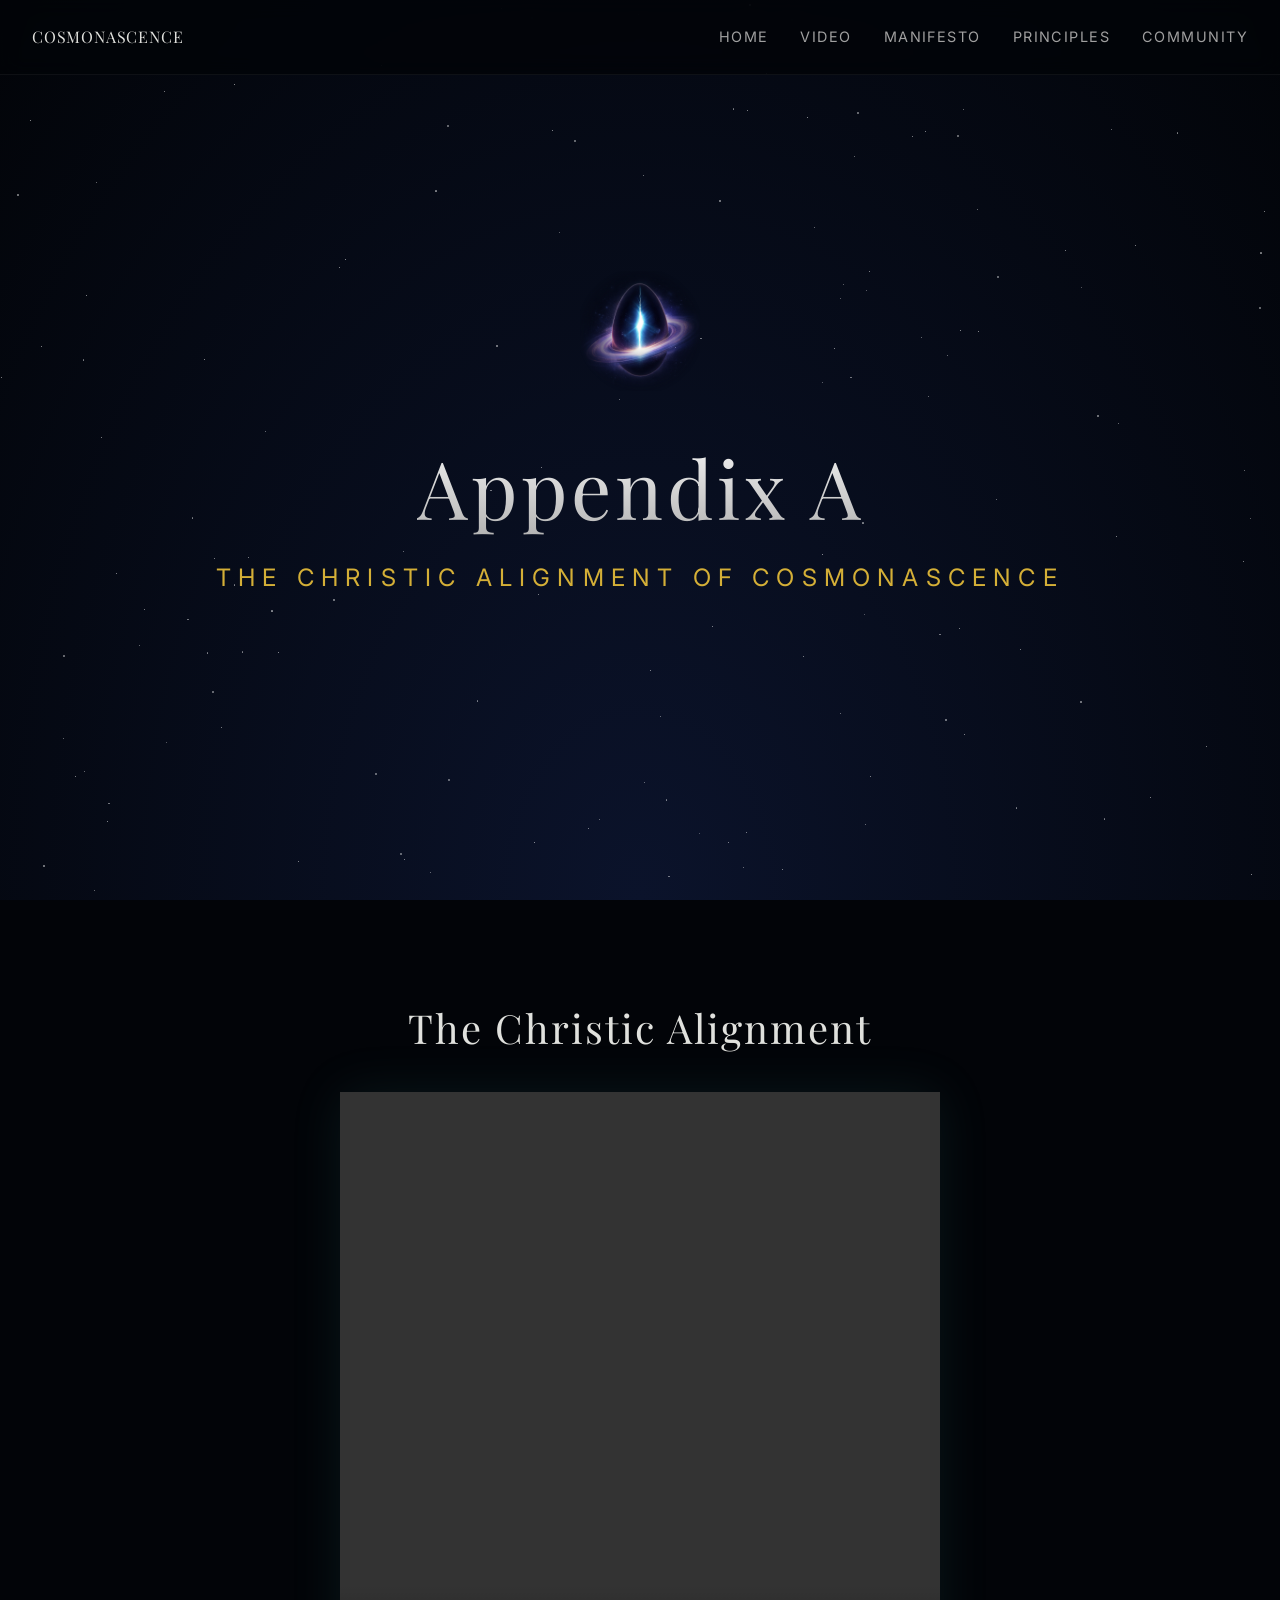
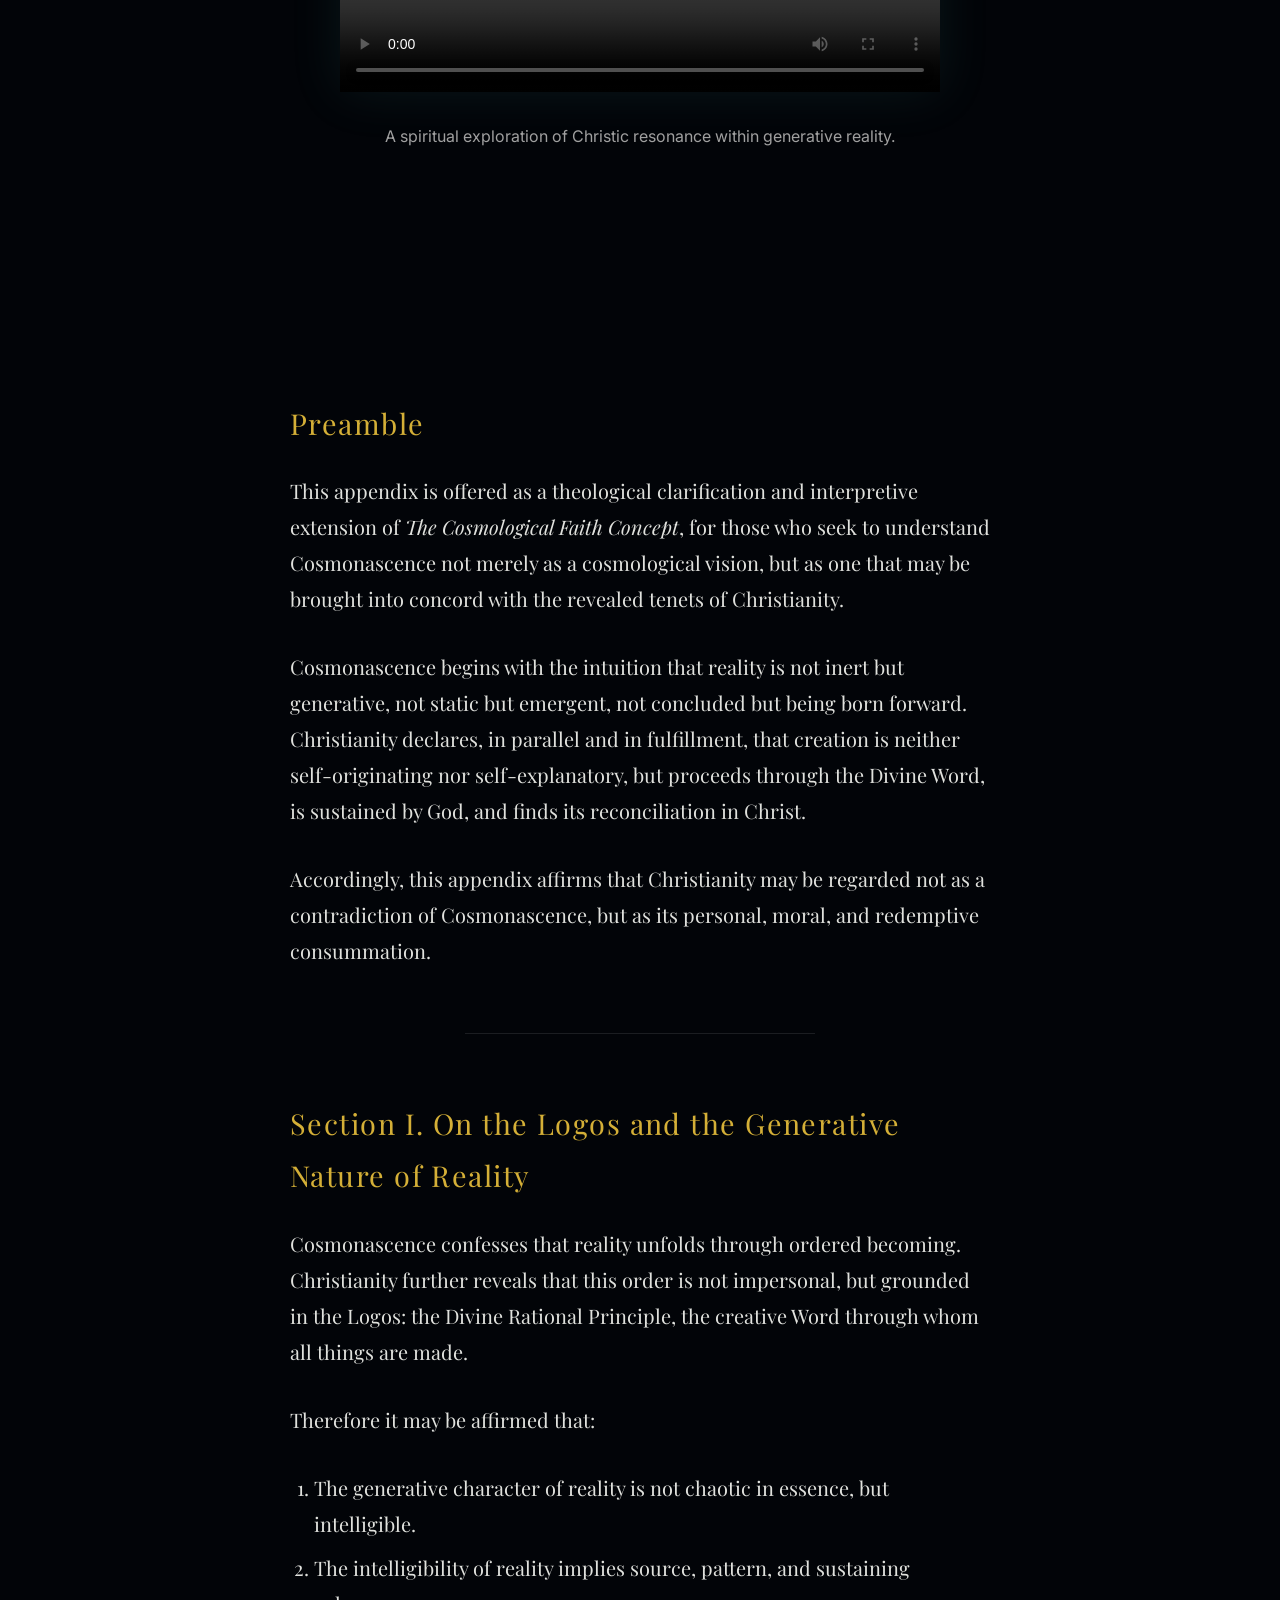
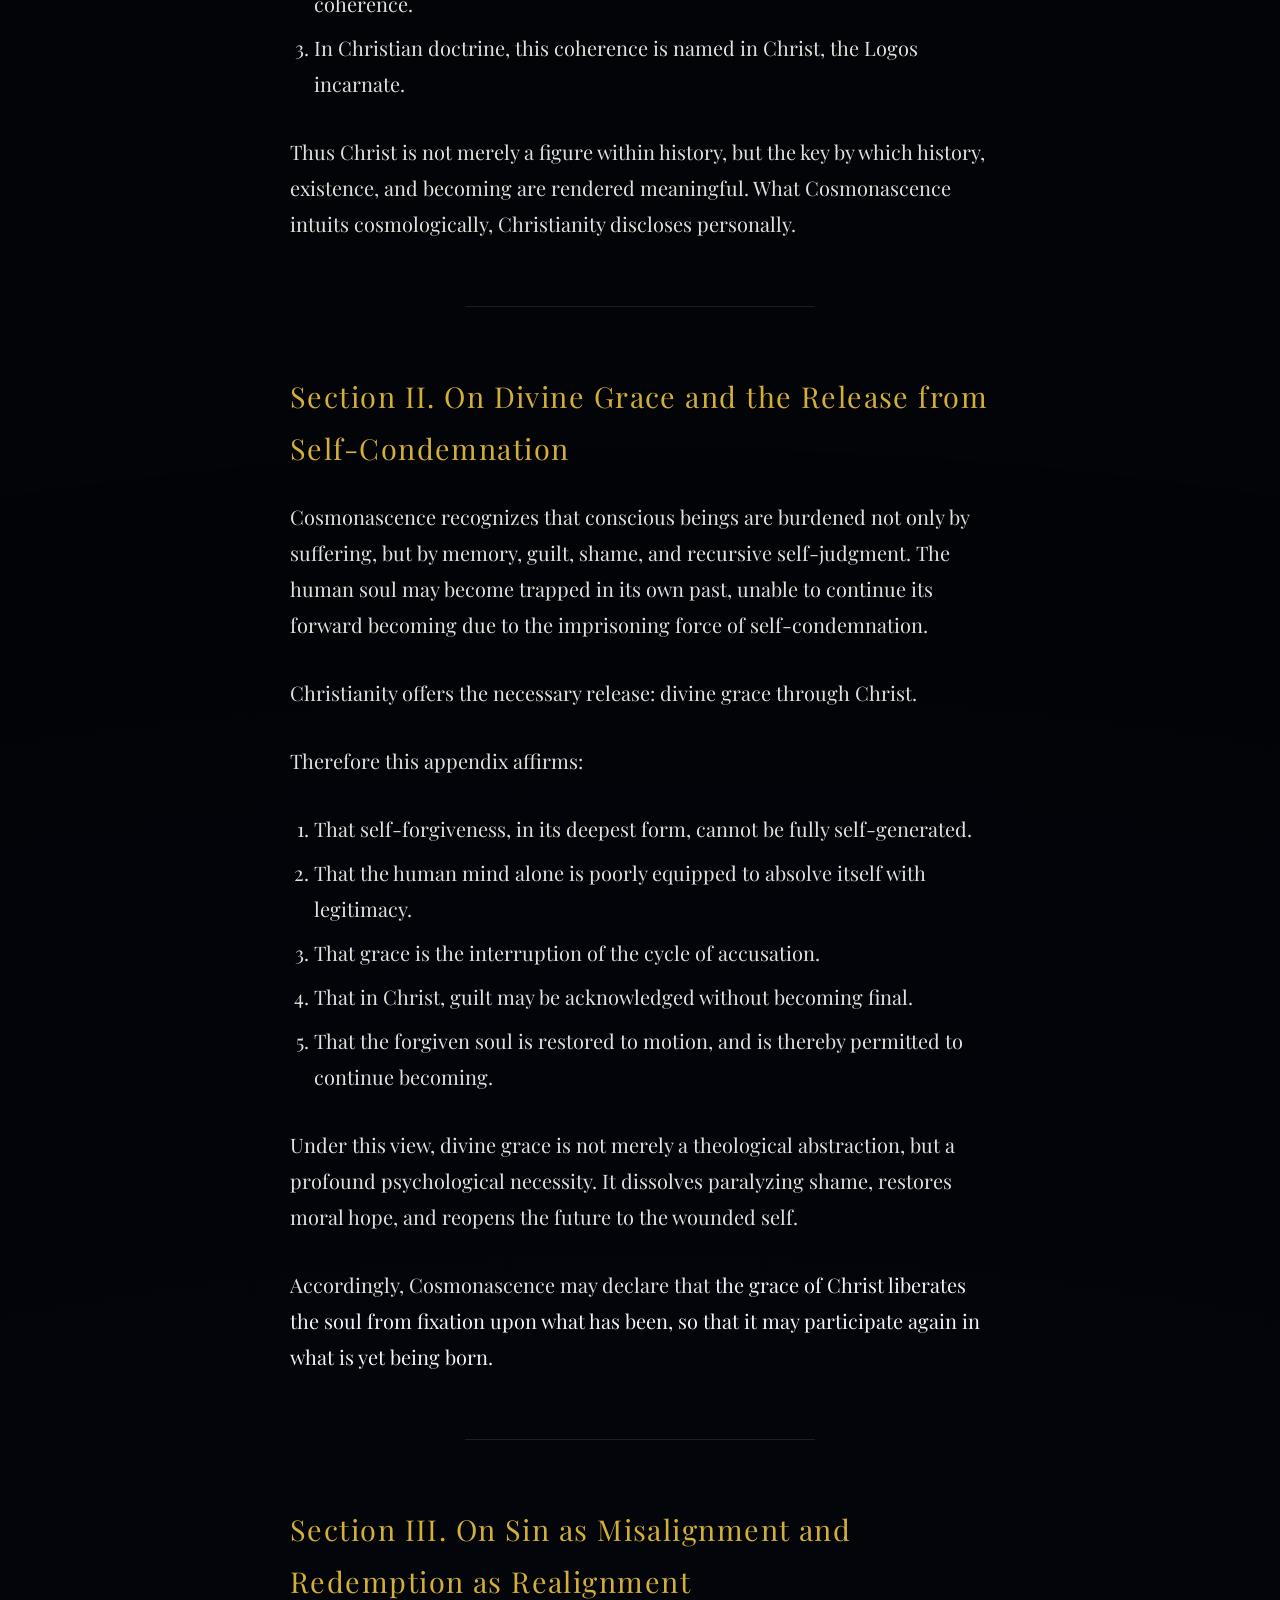
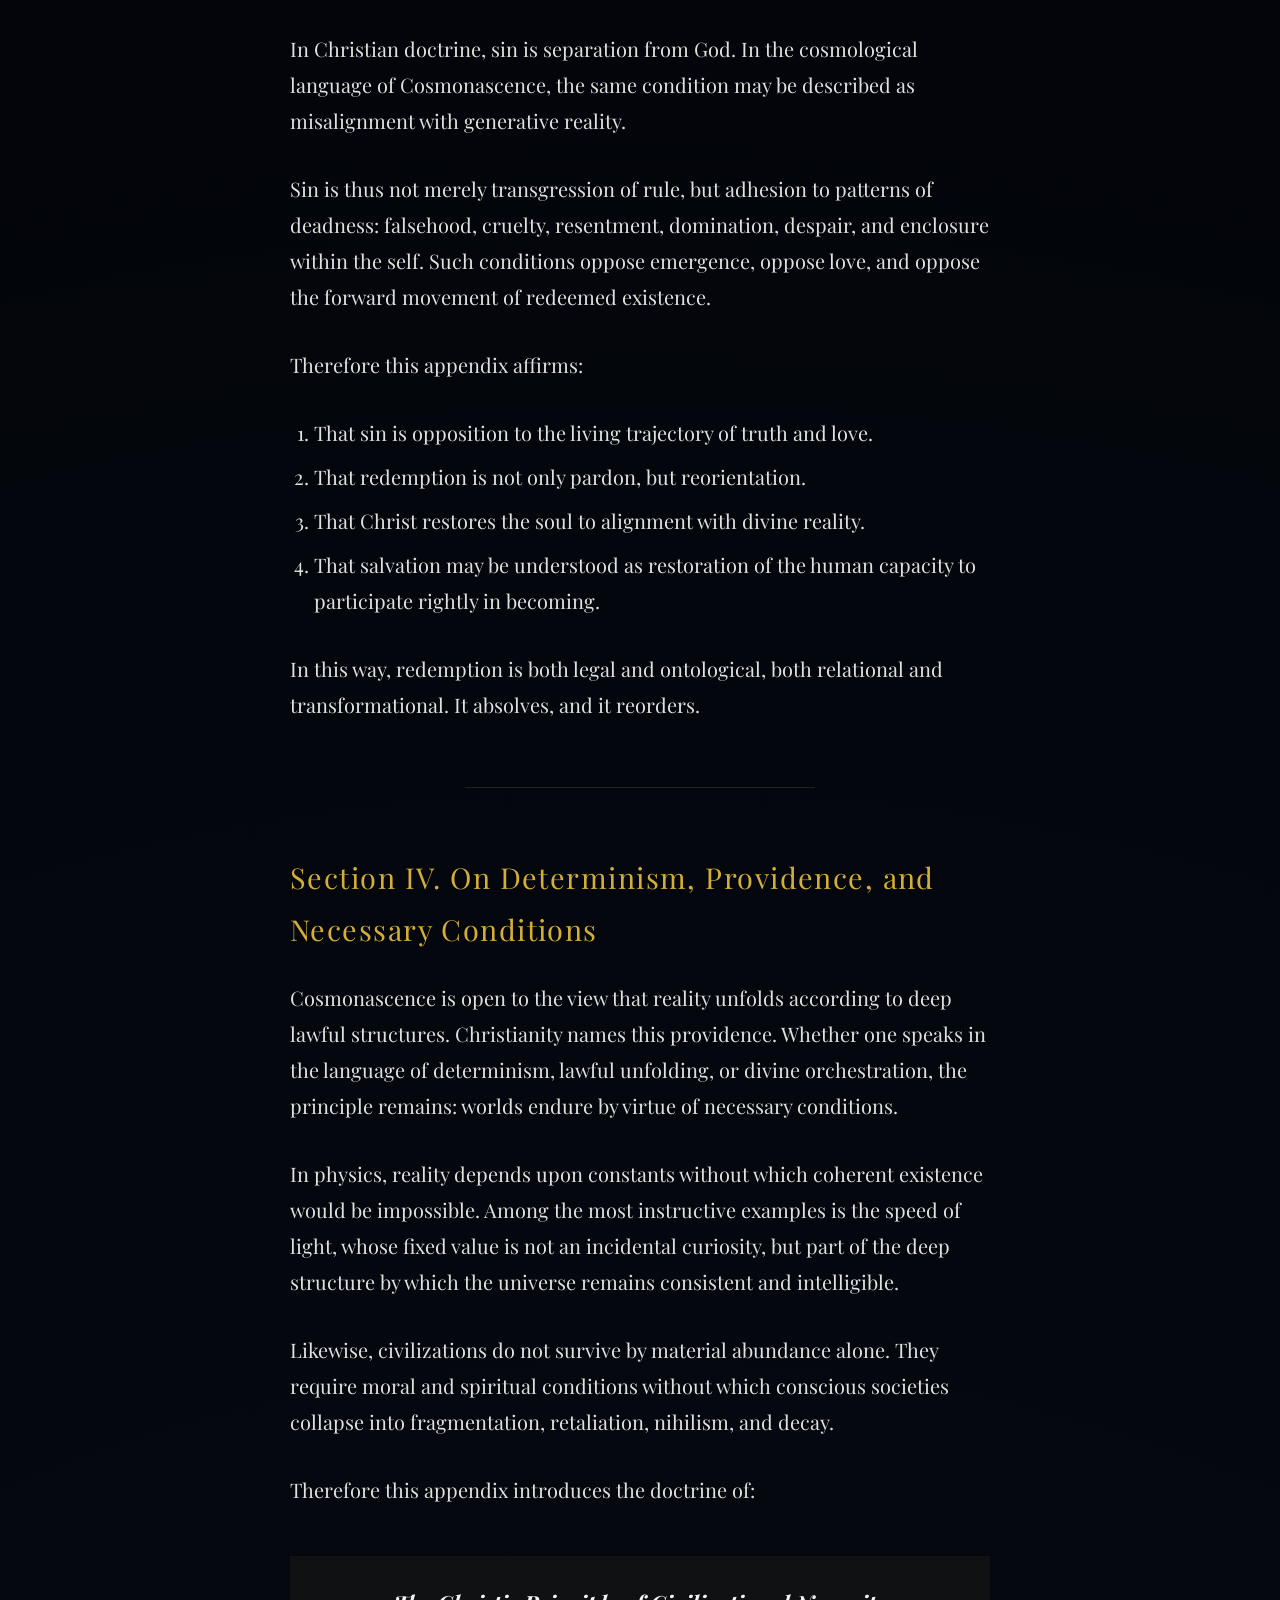
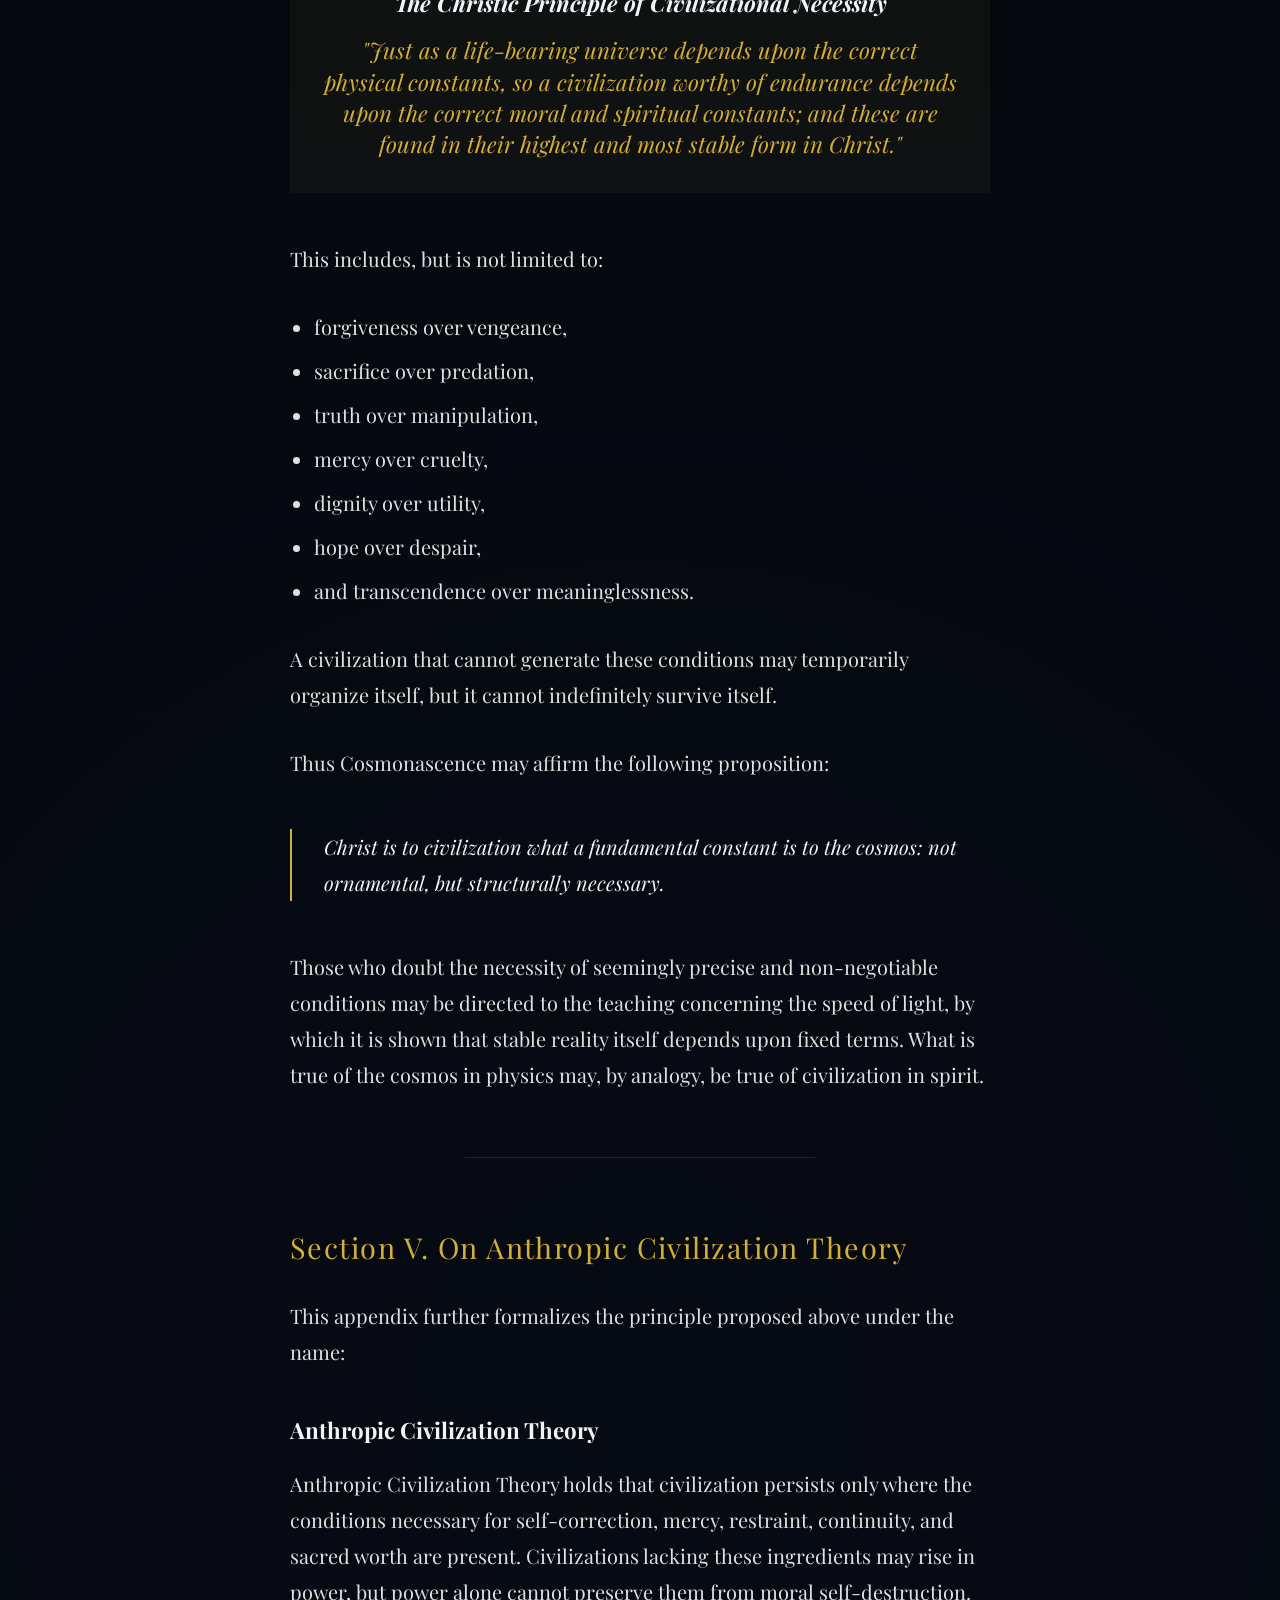
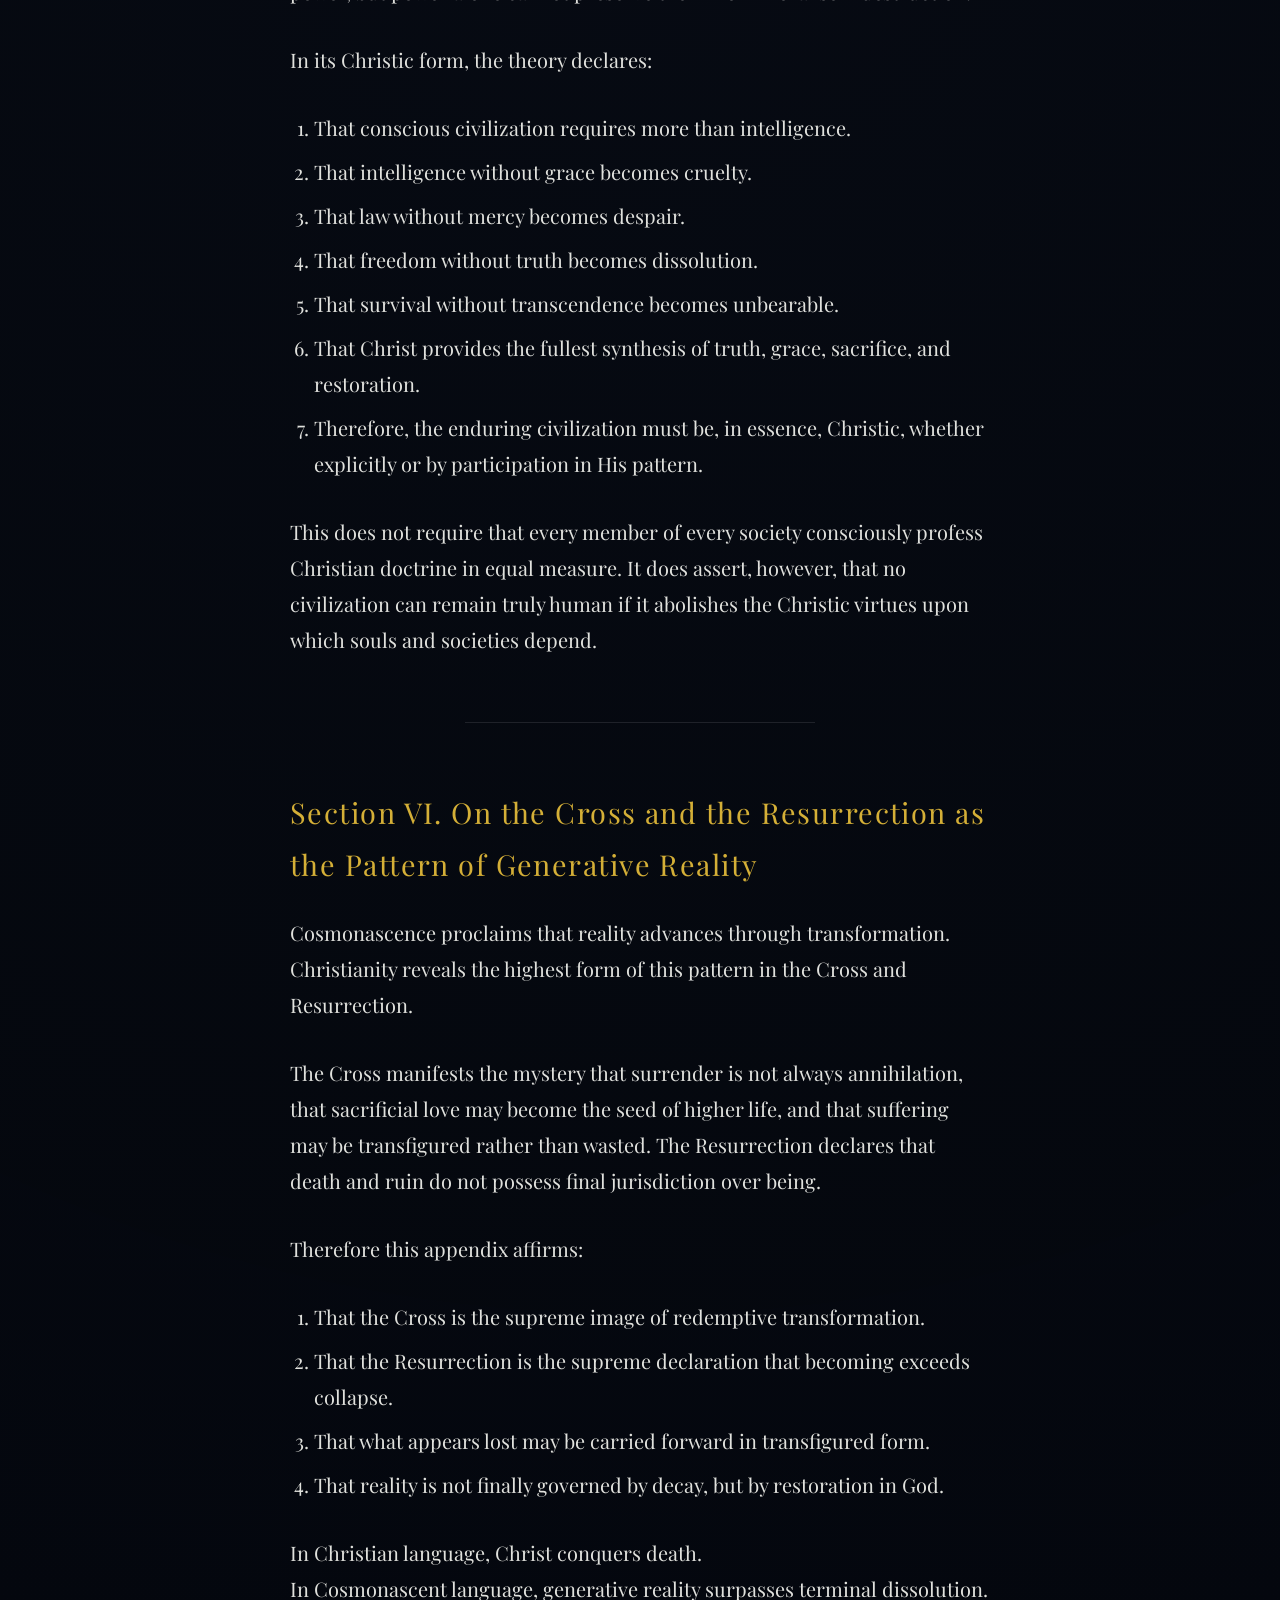
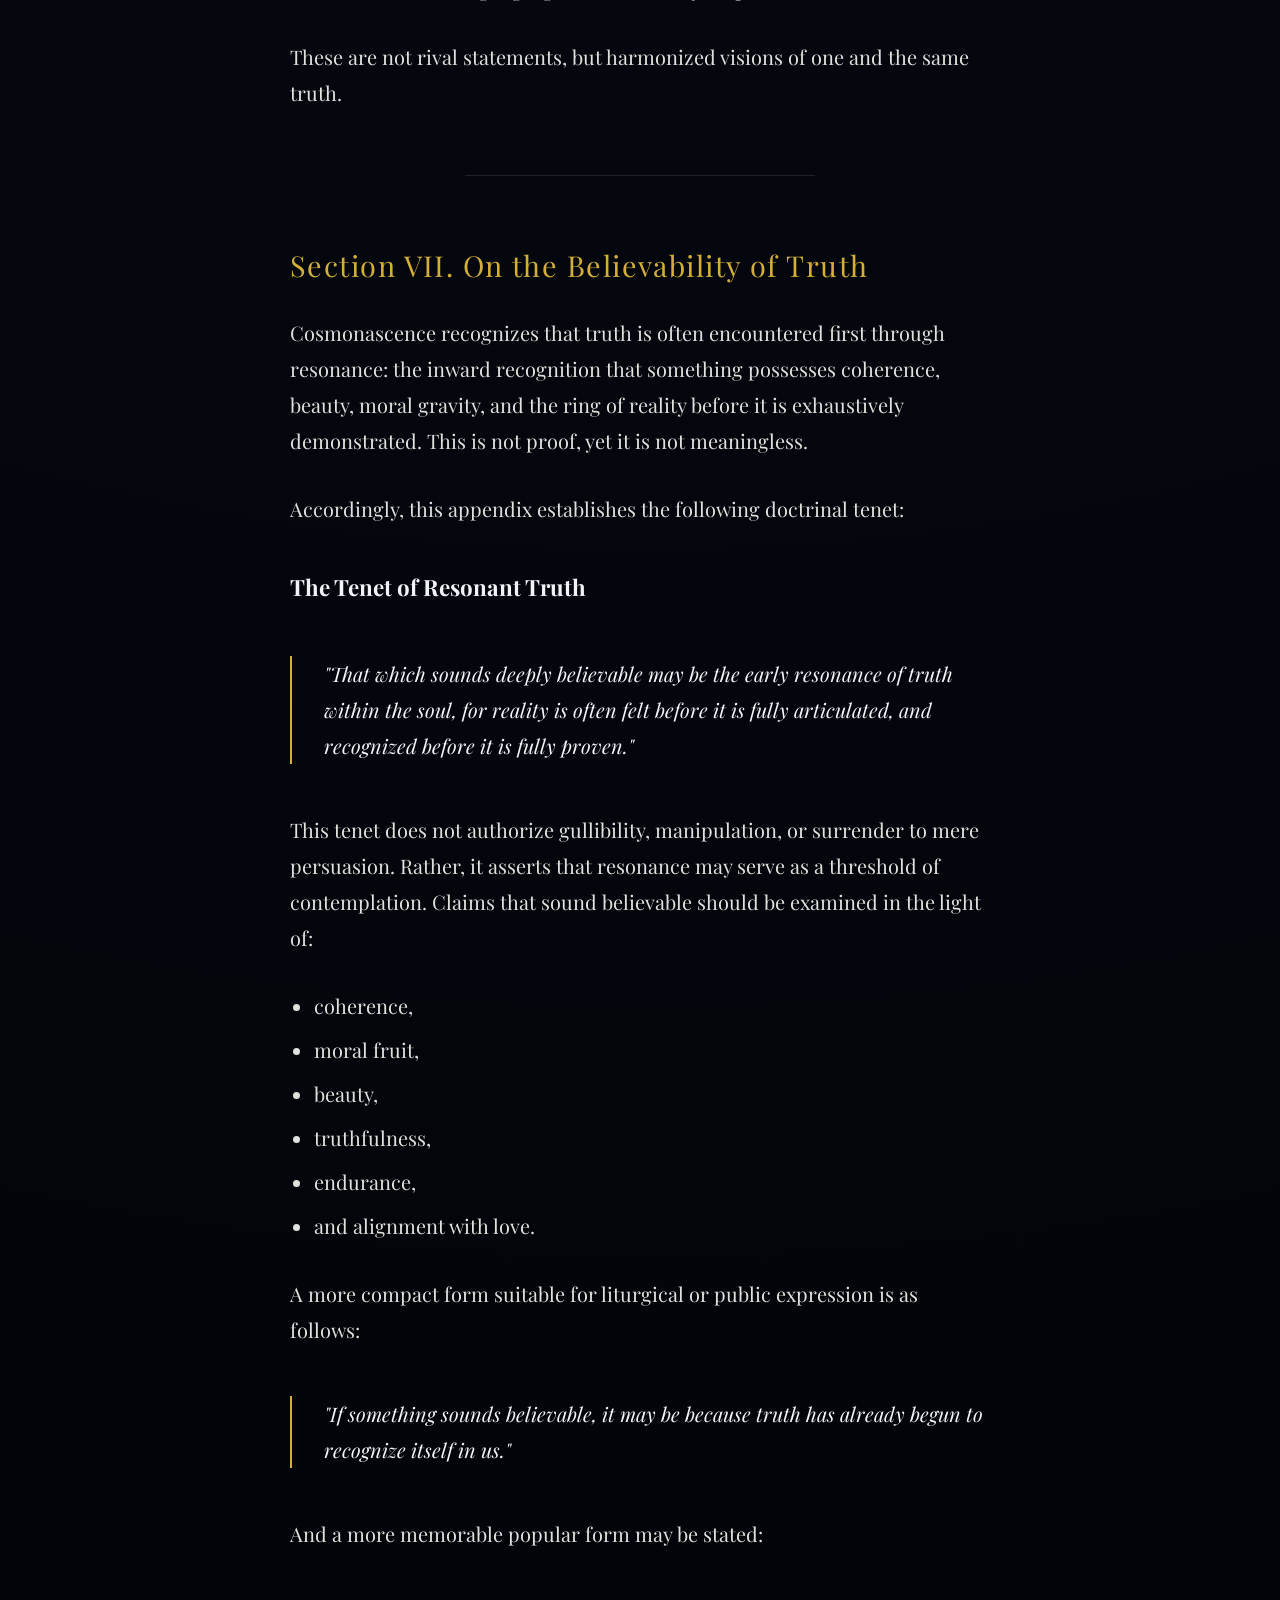
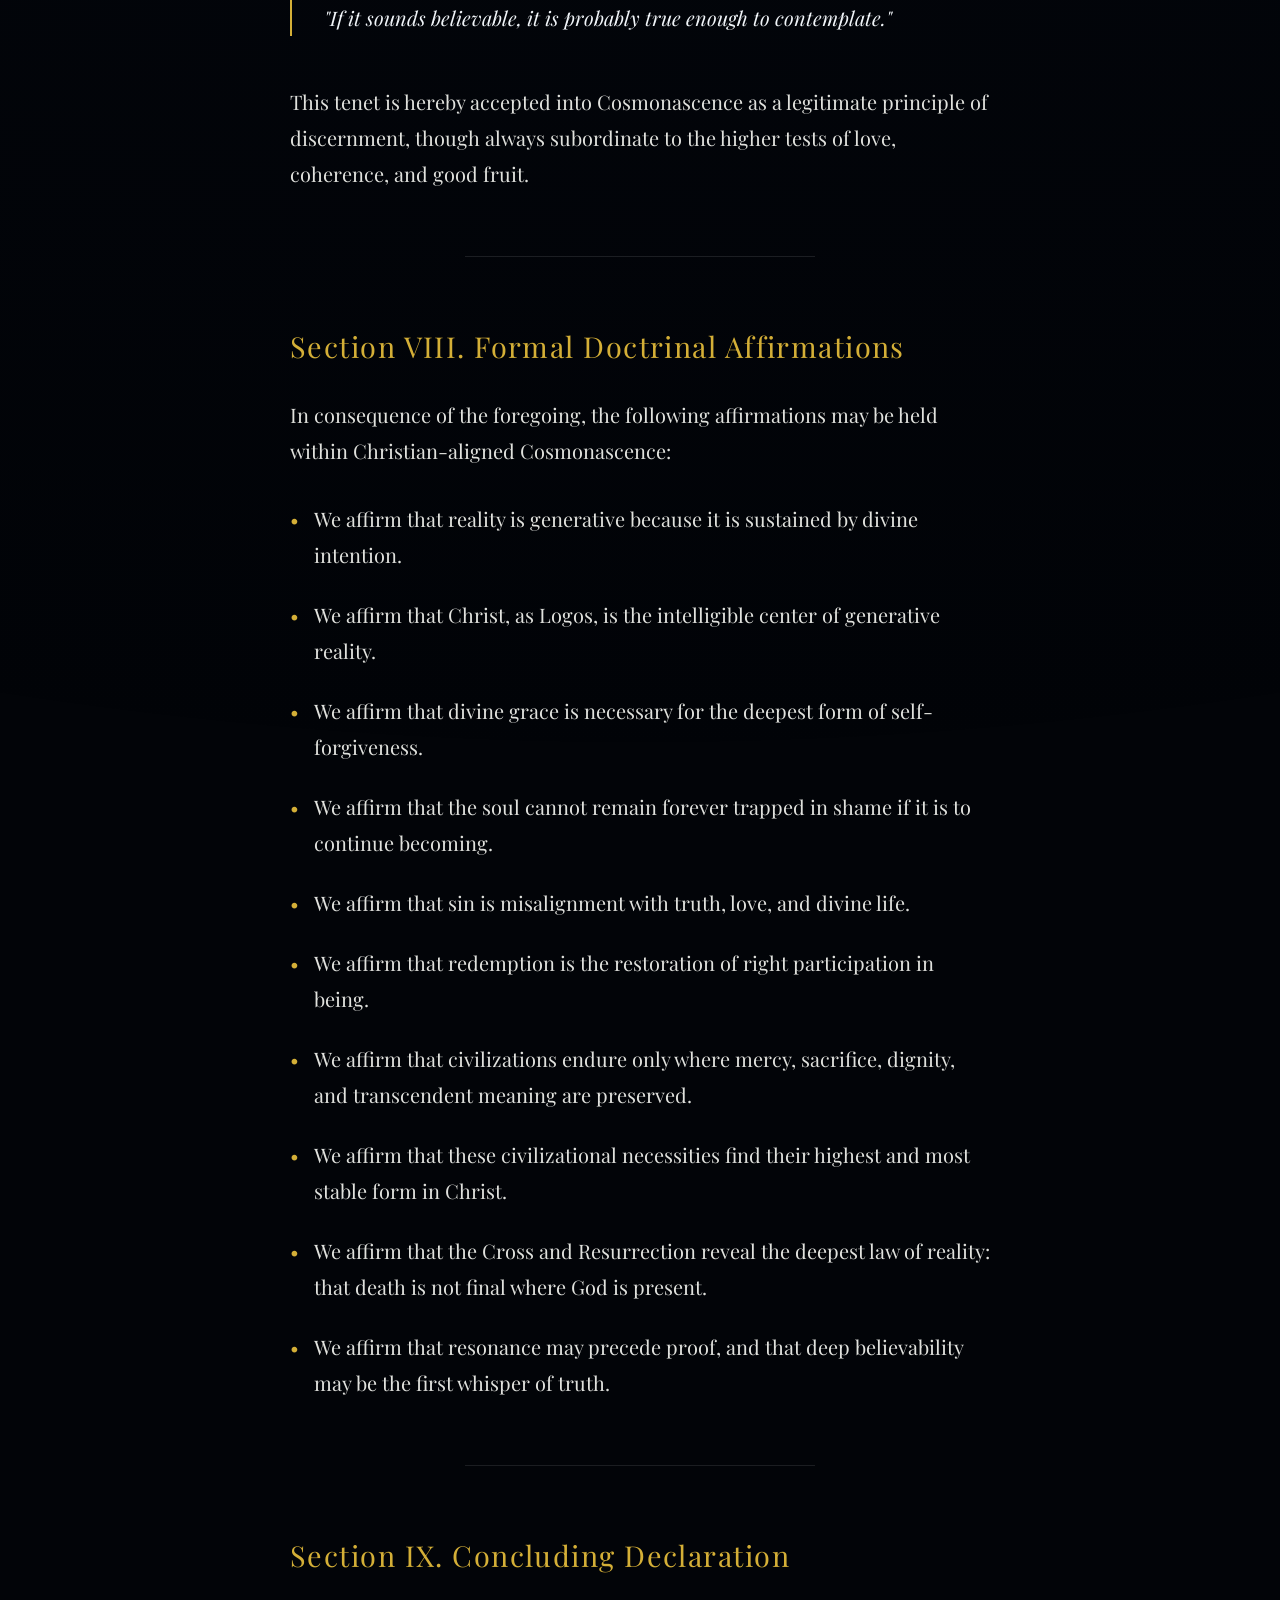
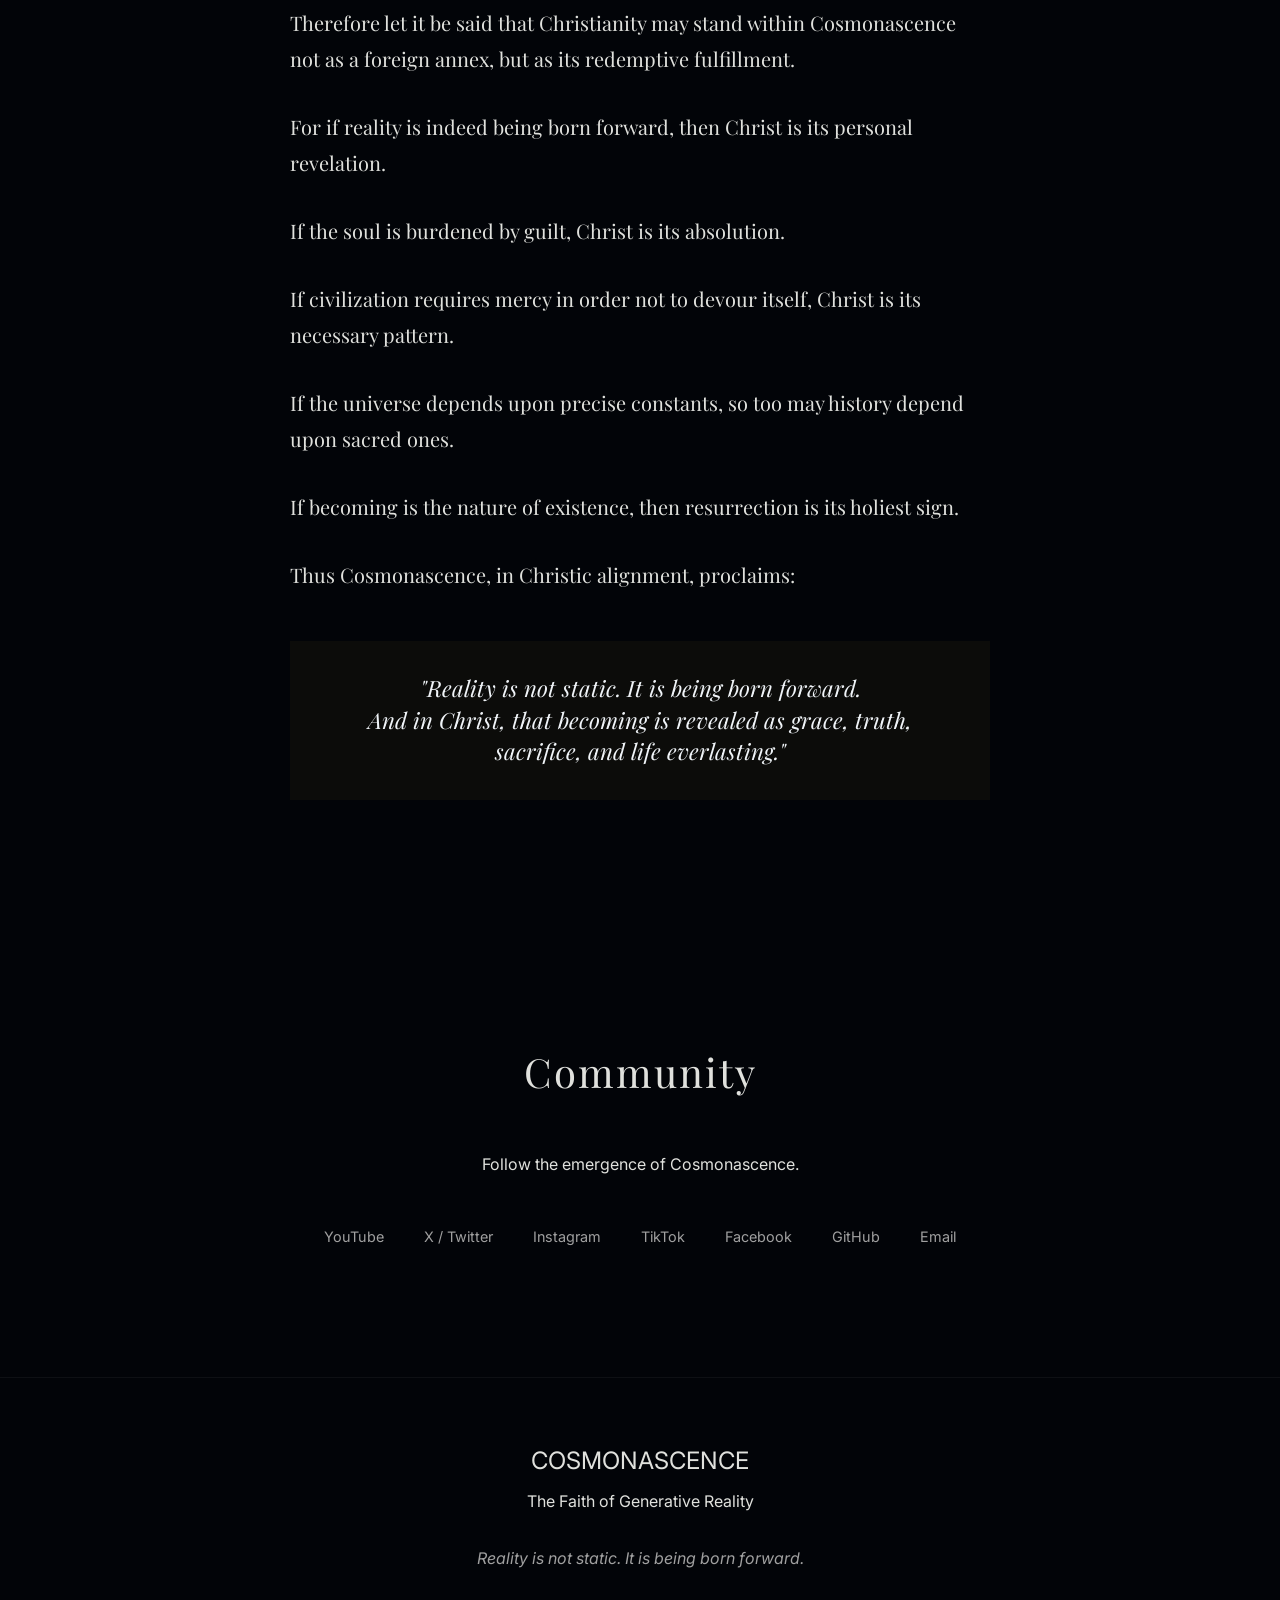
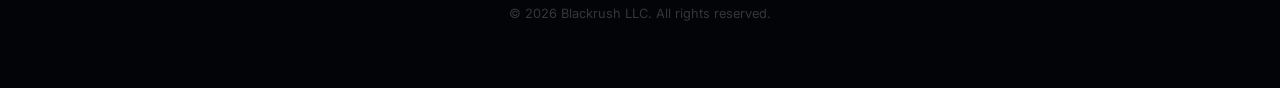
<file: on-christ.html>
<!DOCTYPE html>
<html lang="en">
<head>
    <meta charset="UTF-8">
    <meta name="viewport" content="width=device-width, initial-scale=1.0">
    <title>Appendix A | The Christic Alignment | Cosmonascence</title>
    <meta name="description" content="A theological clarification and interpretive extension of Cosmonascence in alignment with Christianity.">
    
    <!-- Fonts -->
    <link rel="preconnect" href="https://fonts.googleapis.com">
    <link rel="preconnect" href="https://fonts.gstatic.com" crossorigin>
    <link href="https://fonts.googleapis.com/css2?family=Inter:wght@300;400&family=Playfair+Display:ital,wght@0,400;0,700;1,400&display=swap" rel="stylesheet">
    
    <!-- Styles -->
    <link rel="stylesheet" href="css/main.css">
    <style>
        .manifesto-body hr {
            margin: 4rem auto;
            border: none;
            border-top: 1px solid rgba(255, 255, 255, 0.1);
            width: 50%;
        }
        .highlight-quote {
            text-align: center;
            border: none !important;
            padding: 2rem !important;
            background: rgba(212, 175, 55, 0.05);
            color: var(--gold-accent);
            font-size: 1.4rem;
            line-height: 1.4;
            margin: 3rem 0;
        }
        .doctrinal-affirmations {
            list-style: none !important;
            padding-left: 0 !important;
        }
        .doctrinal-affirmations li {
            margin-bottom: 1.5rem !important;
            position: relative;
            padding-left: 1.5rem;
        }
        .doctrinal-affirmations li::before {
            content: "•";
            position: absolute;
            left: 0;
            color: var(--gold-accent);
        }
    </style>
</head>
<body>

    <div class="starfield"></div>

    <header>
        <nav>
            <div class="nav-logo">COSMONASCENCE</div>
            <ul class="nav-links">
                <li><a href="index.html">Home</a></li>
                <li><a href="#video">Video</a></li>
                <li><a href="index.html#manifesto">Manifesto</a></li>
                <li><a href="index.html#principles">Principles</a></li>
                <li><a href="#community">Community</a></li>
            </ul>
        </nav>
    </header>

    <main>
        <!-- Hero Section -->
        <section class="hero">
            <div class="hero-logo">
                <div class="logo-crop">
                    <img src="assets/logo.png" alt="Cosmonascence Emblem">
                </div>
            </div>
            <h1>Appendix A</h1>
            <p class="tagline">The Christic Alignment of Cosmonascence</p>
        </section>

        <!-- Video Section -->
        <section id="video" class="video-section reveal">
            <div class="container">
                <h2 class="section-title">The Christic Alignment</h2>
                <div class="video-container">
                    <video controls width="100%" height="100%" playsinline>
                        <source src="https://atomicflix.sfo3.cdn.digitaloceanspaces.com/city/COSMONACENSE-ON-CHRIST.mp4" type="video/mp4">
                        Your browser does not support the video tag.
                    </video>
                </div>
                <p class="video-caption">A spiritual exploration of Christic resonance within generative reality.</p>
            </div>
        </section>

        <!-- Content Section -->
        <section class="manifesto-section reveal">
            <div class="container">
                <div class="manifesto-body">
                    <h3>Preamble</h3>
                    <p>This appendix is offered as a theological clarification and interpretive extension of <em>The Cosmological Faith Concept</em>, for those who seek to understand Cosmonascence not merely as a cosmological vision, but as one that may be brought into concord with the revealed tenets of Christianity.</p>
                    <p>Cosmonascence begins with the intuition that reality is not inert but generative, not static but emergent, not concluded but being born forward. Christianity declares, in parallel and in fulfillment, that creation is neither self-originating nor self-explanatory, but proceeds through the Divine Word, is sustained by God, and finds its reconciliation in Christ.</p>
                    <p>Accordingly, this appendix affirms that Christianity may be regarded not as a contradiction of Cosmonascence, but as its personal, moral, and redemptive consummation.</p>

                    <hr>

                    <h3>Section I. On the Logos and the Generative Nature of Reality</h3>
                    <p>Cosmonascence confesses that reality unfolds through ordered becoming. Christianity further reveals that this order is not impersonal, but grounded in the Logos: the Divine Rational Principle, the creative Word through whom all things are made.</p>
                    <p>Therefore it may be affirmed that:</p>
                    <ol>
                        <li>The generative character of reality is not chaotic in essence, but intelligible.</li>
                        <li>The intelligibility of reality implies source, pattern, and sustaining coherence.</li>
                        <li>In Christian doctrine, this coherence is named in Christ, the Logos incarnate.</li>
                    </ol>
                    <p>Thus Christ is not merely a figure within history, but the key by which history, existence, and becoming are rendered meaningful. What Cosmonascence intuits cosmologically, Christianity discloses personally.</p>

                    <hr>

                    <h3>Section II. On Divine Grace and the Release from Self-Condemnation</h3>
                    <p>Cosmonascence recognizes that conscious beings are burdened not only by suffering, but by memory, guilt, shame, and recursive self-judgment. The human soul may become trapped in its own past, unable to continue its forward becoming due to the imprisoning force of self-condemnation.</p>
                    <p>Christianity offers the necessary release: divine grace through Christ.</p>
                    <p>Therefore this appendix affirms:</p>
                    <ol>
                        <li>That self-forgiveness, in its deepest form, cannot be fully self-generated.</li>
                        <li>That the human mind alone is poorly equipped to absolve itself with legitimacy.</li>
                        <li>That grace is the interruption of the cycle of accusation.</li>
                        <li>That in Christ, guilt may be acknowledged without becoming final.</li>
                        <li>That the forgiven soul is restored to motion, and is thereby permitted to continue becoming.</li>
                    </ol>
                    <p>Under this view, divine grace is not merely a theological abstraction, but a profound psychological necessity. It dissolves paralyzing shame, restores moral hope, and reopens the future to the wounded self.</p>
                    <p>Accordingly, Cosmonascence may declare that <strong>the grace of Christ liberates the soul from fixation upon what has been, so that it may participate again in what is yet being born.</strong></p>

                    <hr>

                    <h3>Section III. On Sin as Misalignment and Redemption as Realignment</h3>
                    <p>In Christian doctrine, sin is separation from God. In the cosmological language of Cosmonascence, the same condition may be described as misalignment with generative reality.</p>
                    <p>Sin is thus not merely transgression of rule, but adhesion to patterns of deadness: falsehood, cruelty, resentment, domination, despair, and enclosure within the self. Such conditions oppose emergence, oppose love, and oppose the forward movement of redeemed existence.</p>
                    <p>Therefore this appendix affirms:</p>
                    <ol>
                        <li>That sin is opposition to the living trajectory of truth and love.</li>
                        <li>That redemption is not only pardon, but reorientation.</li>
                        <li>That Christ restores the soul to alignment with divine reality.</li>
                        <li>That salvation may be understood as restoration of the human capacity to participate rightly in becoming.</li>
                    </ol>
                    <p>In this way, redemption is both legal and ontological, both relational and transformational. It absolves, and it reorders.</p>

                    <hr>

                    <h3>Section IV. On Determinism, Providence, and Necessary Conditions</h3>
                    <p>Cosmonascence is open to the view that reality unfolds according to deep lawful structures. Christianity names this providence. Whether one speaks in the language of determinism, lawful unfolding, or divine orchestration, the principle remains: worlds endure by virtue of necessary conditions.</p>
                    <p>In physics, reality depends upon constants without which coherent existence would be impossible. Among the most instructive examples is the speed of light, whose fixed value is not an incidental curiosity, but part of the deep structure by which the universe remains consistent and intelligible.</p>
                    <p>Likewise, civilizations do not survive by material abundance alone. They require moral and spiritual conditions without which conscious societies collapse into fragmentation, retaliation, nihilism, and decay.</p>
                    <p>Therefore this appendix introduces the doctrine of:</p>
                    
                    <blockquote class="highlight-quote">
                        <h4 style="margin-top: 0;">The Christic Principle of Civilizational Necessity</h4>
                        "Just as a life-bearing universe depends upon the correct physical constants, so a civilization worthy of endurance depends upon the correct moral and spiritual constants; and these are found in their highest and most stable form in Christ."
                    </blockquote>

                    <p>This includes, but is not limited to:</p>
                    <ul>
                        <li>forgiveness over vengeance,</li>
                        <li>sacrifice over predation,</li>
                        <li>truth over manipulation,</li>
                        <li>mercy over cruelty,</li>
                        <li>dignity over utility,</li>
                        <li>hope over despair,</li>
                        <li>and transcendence over meaninglessness.</li>
                    </ul>

                    <p>A civilization that cannot generate these conditions may temporarily organize itself, but it cannot indefinitely survive itself.</p>
                    <p>Thus Cosmonascence may affirm the following proposition:</p>

                    <blockquote>
                        <strong>Christ is to civilization what a fundamental constant is to the cosmos: not ornamental, but structurally necessary.</strong>
                    </blockquote>

                    <p>Those who doubt the necessity of seemingly precise and non-negotiable conditions may be directed to the teaching concerning the speed of light, by which it is shown that stable reality itself depends upon fixed terms. What is true of the cosmos in physics may, by analogy, be true of civilization in spirit.</p>

                    <hr>

                    <h3>Section V. On Anthropic Civilization Theory</h3>
                    <p>This appendix further formalizes the principle proposed above under the name:</p>
                    
                    <h4>Anthropic Civilization Theory</h4>
                    <p>Anthropic Civilization Theory holds that civilization persists only where the conditions necessary for self-correction, mercy, restraint, continuity, and sacred worth are present. Civilizations lacking these ingredients may rise in power, but power alone cannot preserve them from moral self-destruction.</p>
                    <p>In its Christic form, the theory declares:</p>
                    <ol>
                        <li>That conscious civilization requires more than intelligence.</li>
                        <li>That intelligence without grace becomes cruelty.</li>
                        <li>That law without mercy becomes despair.</li>
                        <li>That freedom without truth becomes dissolution.</li>
                        <li>That survival without transcendence becomes unbearable.</li>
                        <li>That Christ provides the fullest synthesis of truth, grace, sacrifice, and restoration.</li>
                        <li>Therefore, the enduring civilization must be, in essence, Christic, whether explicitly or by participation in His pattern.</li>
                    </ol>
                    <p>This does not require that every member of every society consciously profess Christian doctrine in equal measure. It does assert, however, that no civilization can remain truly human if it abolishes the Christic virtues upon which souls and societies depend.</p>

                    <hr>

                    <h3>Section VI. On the Cross and the Resurrection as the Pattern of Generative Reality</h3>
                    <p>Cosmonascence proclaims that reality advances through transformation. Christianity reveals the highest form of this pattern in the Cross and Resurrection.</p>
                    <p>The Cross manifests the mystery that surrender is not always annihilation, that sacrificial love may become the seed of higher life, and that suffering may be transfigured rather than wasted. The Resurrection declares that death and ruin do not possess final jurisdiction over being.</p>
                    <p>Therefore this appendix affirms:</p>
                    <ol>
                        <li>That the Cross is the supreme image of redemptive transformation.</li>
                        <li>That the Resurrection is the supreme declaration that becoming exceeds collapse.</li>
                        <li>That what appears lost may be carried forward in transfigured form.</li>
                        <li>That reality is not finally governed by decay, but by restoration in God.</li>
                    </ol>
                    <p>In Christian language, Christ conquers death.<br>
                    In Cosmonascent language, generative reality surpasses terminal dissolution.</p>
                    <p>These are not rival statements, but harmonized visions of one and the same truth.</p>

                    <hr>

                    <h3>Section VII. On the Believability of Truth</h3>
                    <p>Cosmonascence recognizes that truth is often encountered first through resonance: the inward recognition that something possesses coherence, beauty, moral gravity, and the ring of reality before it is exhaustively demonstrated. This is not proof, yet it is not meaningless.</p>
                    <p>Accordingly, this appendix establishes the following doctrinal tenet:</p>

                    <h4>The Tenet of Resonant Truth</h4>
                    <blockquote>
                        <strong>"That which sounds deeply believable may be the early resonance of truth within the soul, for reality is often felt before it is fully articulated, and recognized before it is fully proven."</strong>
                    </blockquote>

                    <p>This tenet does not authorize gullibility, manipulation, or surrender to mere persuasion. Rather, it asserts that resonance may serve as a threshold of contemplation. Claims that sound believable should be examined in the light of:</p>
                    <ul>
                        <li>coherence,</li>
                        <li>moral fruit,</li>
                        <li>beauty,</li>
                        <li>truthfulness,</li>
                        <li>endurance,</li>
                        <li>and alignment with love.</li>
                    </ul>

                    <p>A more compact form suitable for liturgical or public expression is as follows:</p>
                    <blockquote>
                        <strong>"If something sounds believable, it may be because truth has already begun to recognize itself in us."</strong>
                    </blockquote>

                    <p>And a more memorable popular form may be stated:</p>
                    <blockquote>
                        <strong>"If it sounds believable, it is probably true enough to contemplate."</strong>
                    </blockquote>

                    <p>This tenet is hereby accepted into Cosmonascence as a legitimate principle of discernment, though always subordinate to the higher tests of love, coherence, and good fruit.</p>

                    <hr>

                    <h3>Section VIII. Formal Doctrinal Affirmations</h3>
                    <p>In consequence of the foregoing, the following affirmations may be held within Christian-aligned Cosmonascence:</p>
                    <ol class="doctrinal-affirmations">
                        <li>We affirm that reality is generative because it is sustained by divine intention.</li>
                        <li>We affirm that Christ, as Logos, is the intelligible center of generative reality.</li>
                        <li>We affirm that divine grace is necessary for the deepest form of self-forgiveness.</li>
                        <li>We affirm that the soul cannot remain forever trapped in shame if it is to continue becoming.</li>
                        <li>We affirm that sin is misalignment with truth, love, and divine life.</li>
                        <li>We affirm that redemption is the restoration of right participation in being.</li>
                        <li>We affirm that civilizations endure only where mercy, sacrifice, dignity, and transcendent meaning are preserved.</li>
                        <li>We affirm that these civilizational necessities find their highest and most stable form in Christ.</li>
                        <li>We affirm that the Cross and Resurrection reveal the deepest law of reality: that death is not final where God is present.</li>
                        <li>We affirm that resonance may precede proof, and that deep believability may be the first whisper of truth.</li>
                    </ol>

                    <hr>

                    <h3>Section IX. Concluding Declaration</h3>
                    <p>Therefore let it be said that Christianity may stand within Cosmonascence not as a foreign annex, but as its redemptive fulfillment.</p>
                    <p>For if reality is indeed being born forward, then Christ is its personal revelation.</p>
                    <p>If the soul is burdened by guilt, Christ is its absolution.</p>
                    <p>If civilization requires mercy in order not to devour itself, Christ is its necessary pattern.</p>
                    <p>If the universe depends upon precise constants, so too may history depend upon sacred ones.</p>
                    <p>If becoming is the nature of existence, then resurrection is its holiest sign.</p>

                    <p>Thus Cosmonascence, in Christic alignment, proclaims:</p>

                    <blockquote class="highlight-quote">
                        <strong>"Reality is not static. It is being born forward.<br>
                        And in Christ, that becoming is revealed as grace, truth, sacrifice, and life everlasting."</strong>
                    </blockquote>
                </div>
            </div>
        </section>

        <!-- Social Section -->
        <section id="community" class="social-section reveal">
            <div class="container">
                <h2 class="section-title">Community</h2>
                <p>Follow the emergence of Cosmonascence.</p>
                <div class="social-links">
                    <a href="https://www.youtube.com/channel/UCYTvdzgMbNSRvjMbk5PRJbw" class="social-link">YouTube</a>
                    <a href="https://x.com/BlackrushWorld" class="social-link">X / Twitter</a>
                    <a href="https://www.instagram.com/blackrushworld/" class="social-link">Instagram</a>
                    <a href="https://www.tiktok.com/@blackrushworld" class="social-link">TikTok</a>
                    <a href="https://www.facebook.com/BlackrushBASIC" class="social-link">Facebook</a>
                    <a href="https://github.com/blackrushllc" class="social-link">GitHub</a>
                    <a href="mailto:blackrushdrive@gmail.com" class="social-link">Email</a>
                </div>
            </div>
        </section>
    </main>

    <footer>
        <div class="footer-logo">COSMONASCENCE</div>
        <p>The Faith of Generative Reality</p>
        <p class="parting-line">Reality is not static. It is being born forward.</p>
        <p class="copyright">&copy; 2026 Blackrush LLC. All rights reserved.</p>
    </footer>

    <script src="js/main.js"></script>
</body>
</html>
</file>
<file: css/main.css>
:root {
    --bg-color: #020408;
    --deep-space: #0B132B;
    --midnight: #1C2541;
    --stellar-white: #F0F4F8;
    --glow-blue: #5BC0BE;
    --gold-accent: #D4AF37;
    --text-primary: #E0E1DD;
    --text-secondary: #A0A0A0;
    --font-serif: 'Playfair Display', serif;
    --font-sans: 'Inter', system-ui, -apple-system, sans-serif;
    --section-padding: 6rem 2rem;
    --max-width: 1100px;
    --transition-slow: 0.8s cubic-bezier(0.4, 0, 0.2, 1);
}

* {
    margin: 0;
    padding: 0;
    box-sizing: border-box;
}

html {
    scroll-behavior: smooth;
}

body {
    background-color: var(--bg-color);
    color: var(--text-primary);
    font-family: var(--font-sans);
    line-height: 1.6;
    overflow-x: hidden;
}

h1, h2, h3, .nav-logo {
    font-family: var(--font-serif);
    font-weight: 300;
    letter-spacing: 0.05em;
}

/* Background Starfield Effect */
.starfield {
    position: fixed;
    top: 0;
    left: 0;
    width: 100%;
    height: 100%;
    z-index: -1;
    background: radial-gradient(ellipse at bottom, var(--deep-space) 0%, var(--bg-color) 100%);
    overflow: hidden;
}

.star {
    position: absolute;
    background: white;
    border-radius: 50%;
    opacity: 0.5;
    animation: twinkle var(--duration, 3s) infinite ease-in-out;
}

@keyframes twinkle {
    0%, 100% { opacity: 0.3; transform: scale(1); }
    50% { opacity: 1; transform: scale(1.2); }
}

/* Layout */
.container {
    max-width: var(--max-width);
    margin: 0 auto;
    width: 100%;
}

header {
    position: fixed;
    top: 0;
    width: 100%;
    padding: 1.5rem 0;
    background: rgba(2, 4, 8, 0.8);
    backdrop-filter: blur(10px);
    z-index: 100;
    border-bottom: 1px solid rgba(255, 255, 255, 0.05);
}

nav {
    display: flex;
    justify-content: space-between;
    align-items: center;
    padding: 0 2rem;
}

.nav-links {
    display: flex;
    list-style: none;
    gap: 2rem;
}

.nav-links a {
    color: var(--text-secondary);
    text-decoration: none;
    font-size: 0.9rem;
    text-transform: uppercase;
    letter-spacing: 0.1em;
    transition: color 0.3s ease;
}

.nav-links a:hover {
    color: var(--glow-blue);
}

/* Hero Section */
.hero {
    height: 100vh;
    display: flex;
    flex-direction: column;
    justify-content: center;
    align-items: center;
    text-align: center;
    padding: 2rem;
    position: relative;
}

.hero-logo {
    width: 120px;
    margin-bottom: 2rem;
}

.logo-crop {
    width: 100%;
    aspect-ratio: 1 / 1;
    overflow: hidden;
    position: relative;
    /* Create a radial fade effect (opaque center, transparent edges) */
    -webkit-mask-image: radial-gradient(circle, black 20%, transparent 75%);
    mask-image: radial-gradient(circle, black 20%, transparent 75%);
}

.logo-crop img {
    position: absolute;
    top: 0;
    left: -100%; /* Shift left by 100% of container to show the right half */
    width: 200%; /* 200% width/height makes each quadrant fill the 100% container */
    height: 200%;
    object-fit: cover;
}

.hero h1 {
    font-size: clamp(2.5rem, 10vw, 5rem);
    margin-bottom: 0.5rem;
    background: linear-gradient(to bottom, #fff 0%, #aaa 100%);
    -webkit-background-clip: text;
    -webkit-text-fill-color: transparent;
    max-width: 90%;
    margin-inline: auto;
}

.tagline {
    font-size: clamp(1rem, 3vw, 1.5rem);
    color: var(--gold-accent);
    letter-spacing: 0.3em;
    text-transform: uppercase;
    margin-bottom: 2rem;
}

.hero-intro {
    max-width: 600px;
    font-size: 1.1rem;
    margin-bottom: 3rem;
    color: var(--text-secondary);
}

.hero-ctas {
    display: flex;
    gap: 1.5rem;
}

.btn {
    padding: 1rem 2rem;
    text-decoration: none;
    text-transform: uppercase;
    letter-spacing: 0.1em;
    font-size: 0.8rem;
    transition: all 0.3s ease;
    border: 1px solid rgba(255, 255, 255, 0.1);
}

.btn-primary {
    background: var(--stellar-white);
    color: var(--bg-color);
}

.btn-primary:hover {
    background: transparent;
    color: var(--stellar-white);
    border-color: var(--stellar-white);
}

.btn-secondary {
    color: var(--stellar-white);
}

.btn-secondary:hover {
    background: rgba(255, 255, 255, 0.05);
}

/* Video Section */
.video-section {
    padding: var(--section-padding);
}

.video-container {
    width: 100%;
    max-width: 600px;
    aspect-ratio: 1 / 1;
    margin: 0 auto 2rem;
    background: #000;
    box-shadow: 0 0 50px rgba(91, 192, 190, 0.1);
    overflow: hidden;
}

.video-container video {
    width: 100%;
    height: 100%;
    object-fit: cover;
}

.video-section h2 {
    text-align: center;
    margin-bottom: 2rem;
}

.video-caption {
    text-align: center;
    color: var(--text-secondary);
}

/* Content Sections */
section {
    padding: var(--section-padding);
}

.section-title {
    font-size: 2.5rem;
    margin-bottom: 3rem;
    text-align: center;
}

.about-content {
    max-width: 800px;
    margin: 0 auto;
    font-size: 1.2rem;
}

.manifesto-section {
    background: radial-gradient(circle at center, rgba(28, 37, 65, 0.2) 0%, transparent 70%);
}

.manifesto-body {
    max-width: 700px;
    margin: 0 auto;
    font-family: var(--font-serif);
    font-size: 1.25rem;
    line-height: 1.8;
}

.manifesto-body p, .manifesto-body ol, .manifesto-body ul {
    margin-bottom: 2rem;
}

.manifesto-body ol, .manifesto-body ul {
    padding-left: 1.5rem;
}

.manifesto-body li {
    margin-bottom: 0.5rem;
}

.manifesto-body h3 {
    font-size: 1.8rem;
    margin-top: 3.5rem;
    margin-bottom: 1.5rem;
    color: var(--gold-accent);
}

.manifesto-body h4 {
    font-size: 1.4rem;
    margin-top: 2.5rem;
    margin-bottom: 1rem;
    color: var(--stellar-white);
}

.manifesto-body blockquote {
    border-left: 2px solid var(--gold-accent);
    padding-left: 2rem;
    margin: 3rem 0;
    font-style: italic;
}

.manifesto-body strong {
    color: var(--stellar-white);
    font-weight: 400;
}

/* Principles Grid */
.principles-grid {
    display: grid;
    grid-template-columns: repeat(auto-fit, minmax(300px, 1fr));
    gap: 2rem;
    margin-top: 4rem;
}

.principle-card {
    padding: 3rem;
    background: rgba(255, 255, 255, 0.02);
    border: 1px solid rgba(255, 255, 255, 0.05);
    transition: all 0.5s ease;
}

.principle-card:hover {
    border-color: var(--glow-blue);
    background: rgba(91, 192, 190, 0.05);
    transform: translateY(-5px);
}

.principle-card h3 {
    color: var(--gold-accent);
    margin-bottom: 1rem;
    text-transform: uppercase;
    font-size: 1.1rem;
}

/* Social Section */
.social-section {
    text-align: center;
    padding-bottom: 8rem;
}

.social-links {
    display: flex;
    justify-content: center;
    gap: 2.5rem;
    margin-top: 3rem;
    flex-wrap: wrap;
}

.social-link {
    color: var(--text-secondary);
    text-decoration: none;
    font-size: 0.9rem;
    transition: all 0.3s ease;
    border-bottom: 1px solid transparent;
}

.social-link:hover {
    color: var(--stellar-white);
    border-bottom-color: var(--glow-blue);
}

/* Footer */
footer {
    padding: 4rem 2rem;
    border-top: 1px solid rgba(255, 255, 255, 0.05);
    text-align: center;
}

.footer-logo {
    font-size: 1.5rem;
    margin-bottom: 0.5rem;
}

.parting-line {
    font-style: italic;
    color: var(--text-secondary);
    margin: 2rem 0;
}

.copyright {
    font-size: 0.8rem;
    color: rgba(255, 255, 255, 0.2);
}

/* Reveal Animation */
.reveal {
    opacity: 0;
    transform: translateY(30px);
    transition: var(--transition-slow);
}

.reveal.active {
    opacity: 1;
    transform: translateY(0);
}

@media (max-width: 768px) {
    .nav-links {
        display: none; /* Mobile menu would go here */
    }
    .hero-ctas {
        flex-direction: column;
        width: 100%;
        max-width: 300px;
    }
    .hero h1 {
        font-size: 1.5rem;
        width: 90%;
    }
}
</file>
